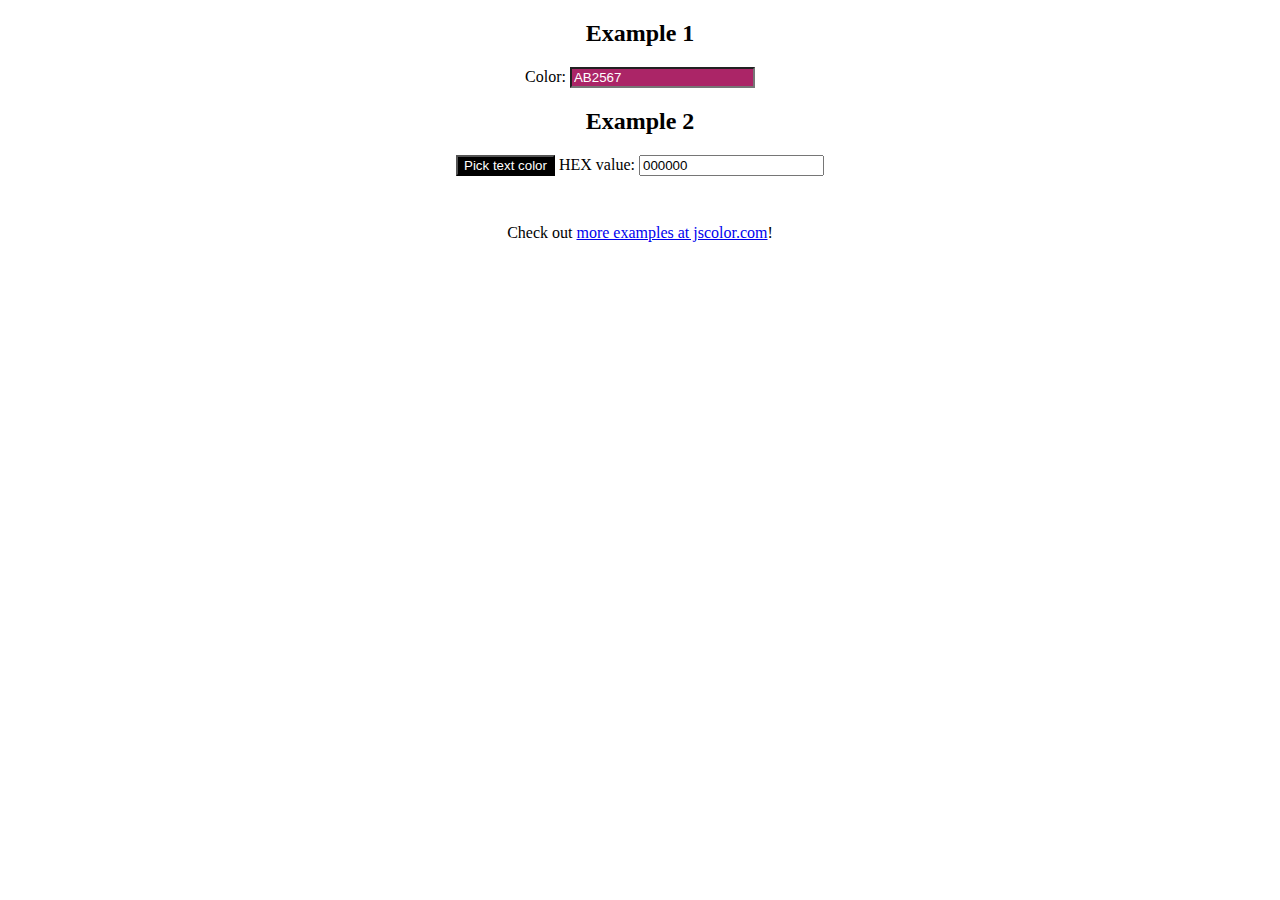
<file: lib/color/jscolor-example.html>
<!DOCTYPE html>
<html>
<head>
	<title>jscolor Example</title>
</head>
<body style="text-align:center;">



	<script src="jscolor.js"></script>



	<h2>Example 1</h2>
	Color: <input class="jscolor" value="ab2567">



	<h2>Example 2</h2>

	<button class="jscolor {valueElement:'chosen-value', onFineChange:'setTextColor(this)'}">
		Pick text color
	</button>

	HEX value: <input id="chosen-value" value="000000">

	<script>
	function setTextColor(picker) {
		document.getElementsByTagName('body')[0].style.color = '#' + picker.toString()
	}
	</script>



	<p style="margin-top:3em;">Check out <a href="http://jscolor.com/examples/">more examples at jscolor.com</a>!</p>



</body>
</html>
</file>
